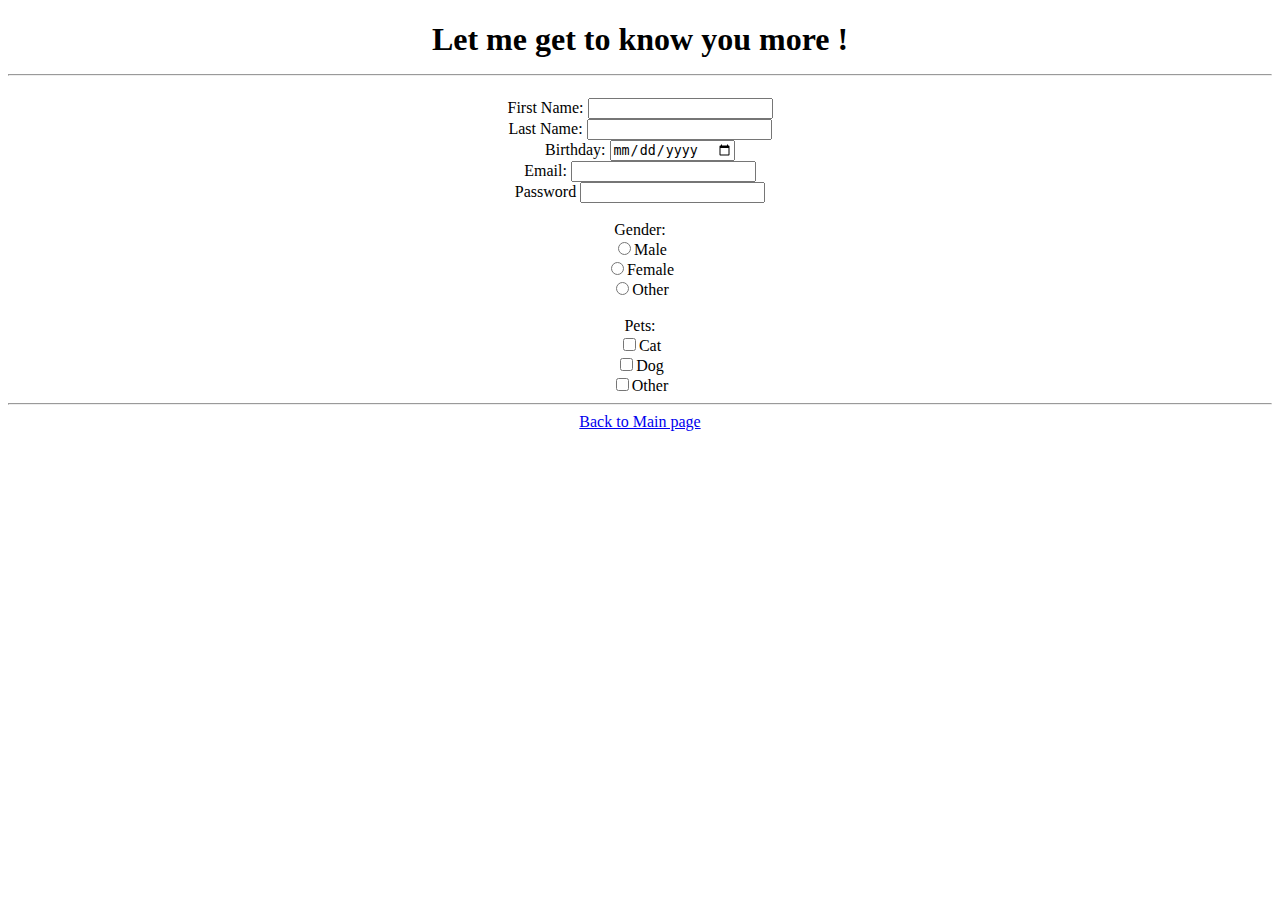
<file: HTML-website/ContactMe.html>
<!DOCTYPE html>
<html>
<head>
	<title>Register</title>
</head>
<body>
	<center><h1>Let me get to know you more !<hr></h1></center>
	<div>
	<center><form method="get">
		First Name: <input type="text" name="firstname"><br>
		Last Name: <input type="text" name="lastname"><br>
		Birthday: <input type="date" name="birthday"><br>
		Email: <input type="Email" name="email" required><br>
		Password <input type="Password" name="password" min="5"></center><br>
		<center>Gender:<br> 
		<input type="radio"name="gender" value="Male">Male<br>
		<input type="radio"name="gender" value="Female">Female<br>
		<input type="radio"name="gender" value="Other">Other</center><br>
		<center>Pets: <br>
		<input type="checkbox" name="cat">Cat<br>
		<input type="checkbox" name="dog">Dog<br>
		<input type="checkbox" name="other">Other<br></center>
		<!--Car:<br>
		<select name="cars">
			<option value="volvo" name="volvo">Volvo</option>
			<option value="bmw" name="bmw">BMW</option>
		</select><br>
		<input type="submit" value="Sign up!">
		<input type="reset"> -->
	</form>
	</div><hr>
	<center><a href="index.html">Back to Main page</a></center>
</body>
</html>
</file>
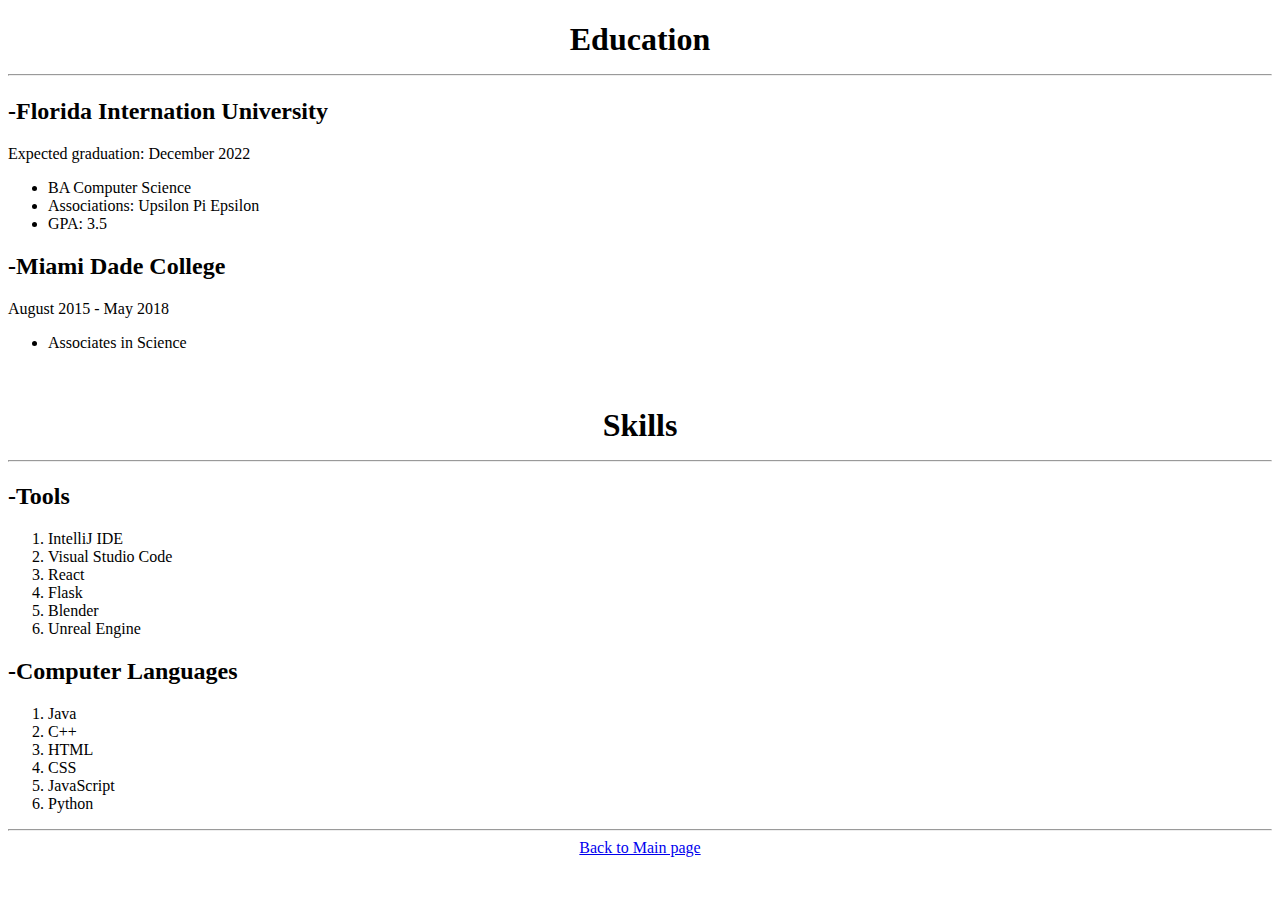
<file: HTML-website/EducationPage.html>
<!DOCTYPE html>
<html>
<head>
	<title>Education/Skills</title>
</head>
<body>
	<center><h1>Education<hr></h1></center>
	<h2>-Florida Internation University</h2>
	<p>Expected graduation: December 2022</p>
	<ul>
		<li>BA Computer Science	</li>
		<li>Associations: Upsilon Pi Epsilon</li>
		<li>GPA: 3.5</li>
	</ul>
	<h2>-Miami Dade College</h2>
	<p>August 2015 - May 2018</p>
	<ul>
		<li>Associates in Science</li>
	</ul>
	<br>
	<center><h1>Skills<hr></h1></center>
	<h2>-Tools</h2>
	<ol>
		<li>IntelliJ IDE</li>
		<li>Visual Studio Code</li>
		<li>React</li>
		<li>Flask</li>
		<li>Blender</li>
		<li>Unreal Engine</li>
	</ol>
	<h2>-Computer Languages</h2>
	<ol>
		<li>Java</li>
		<li>C++</li>
		<li>HTML</li>
		<li>CSS</li>
		<li>JavaScript</li>
		<li>Python</li>

	</ol>

	<center><hr><a href="index.html">Back to Main page</a></center>
</body>
</html>
</file>
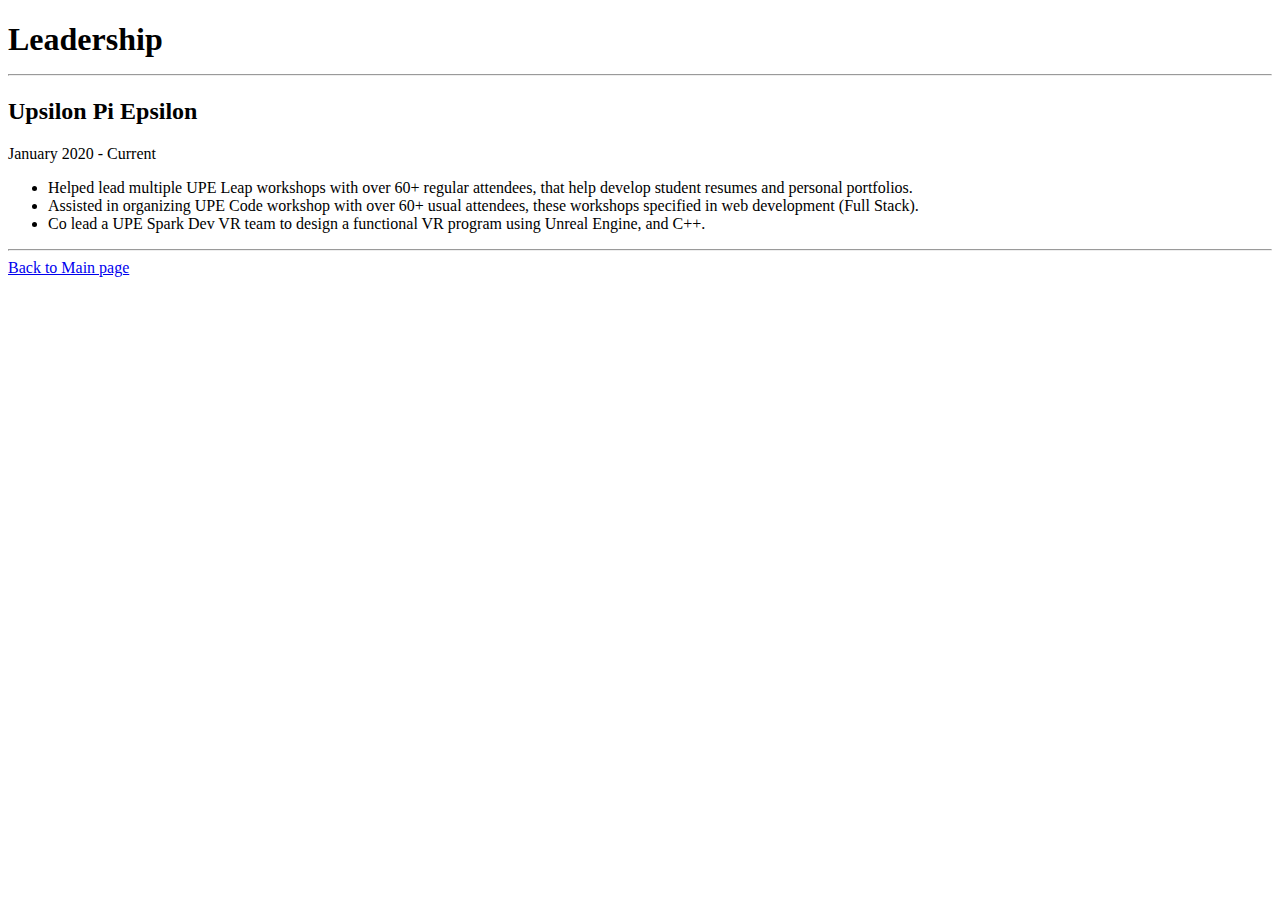
<file: HTML-website/Leadership.html>
<!DOCTYPE html>
<html>
<head>
	<title>Leadership</title>
</head>
<body>
	<h1>Leadership<hr></h1>
	<h2>Upsilon Pi Epsilon</h2>
	<p>January 2020 - Current</p>
	<ul>
		<li>Helped lead multiple UPE Leap workshops with over 60+ regular attendees, that
      help develop student resumes and personal portfolios.</li>
      <li>Assisted in organizing UPE Code workshop with over 60+ usual attendees, these
     workshops specified in web development (Full Stack).</li>
     <li>Co lead a UPE Spark Dev VR team to design a functional VR program using
     Unreal Engine, and C++.</li>
	</ul>
	<hr>
	<a href="index.html">Back to Main page</a>
</body>
</html>
</file>
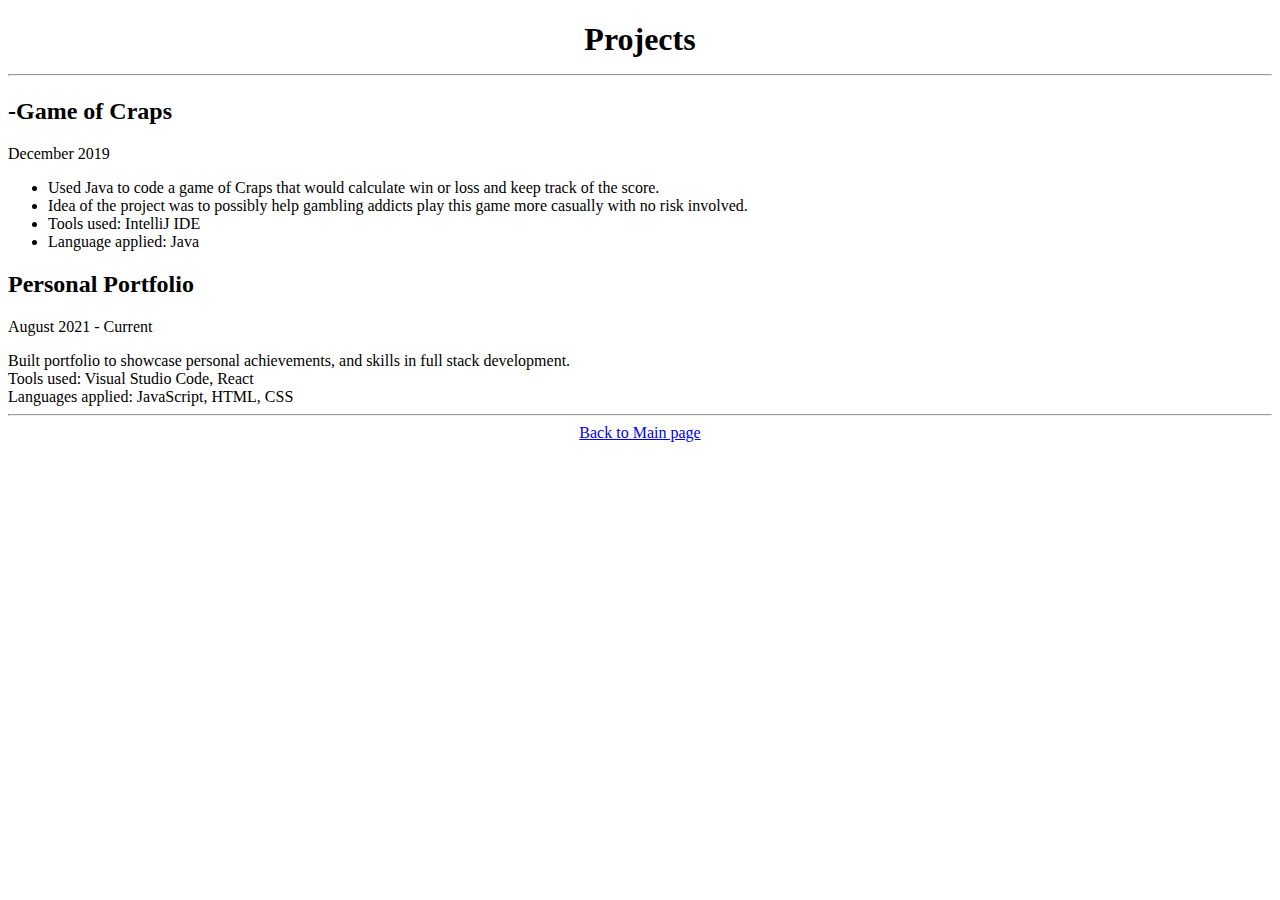
<file: HTML-website/Projects.html>
<!DOCTYPE html>
<html>
<head>
	<title>Projects</title>
</head>
	<center><h1>Projects<hr></h1></center>
<body>
	<h2>-Game of Craps</h2>
	<p>December 2019</p>
	<ul>
		<li>Used Java to code a game of Craps that would calculate win or loss
     and keep track of the score.</li>
     <li>Idea of the project was to possibly help gambling addicts play this game
     more casually with no risk involved.</li>
     <li>Tools used: IntelliJ IDE</li>
     <li>Language applied: Java</li>
	</ul>
	<h2>Personal Portfolio</h2>
	<p>August 2021 - Current</p>
	<li>Built portfolio to showcase personal achievements, and skills in full stack development.</li>
	<li>Tools used: Visual Studio Code, React</li> 
	<li>Languages applied: JavaScript, HTML, CSS</li>

	<center><hr><a href="index.html">Back to Main page</a></center>
</body>
</html>
</file>
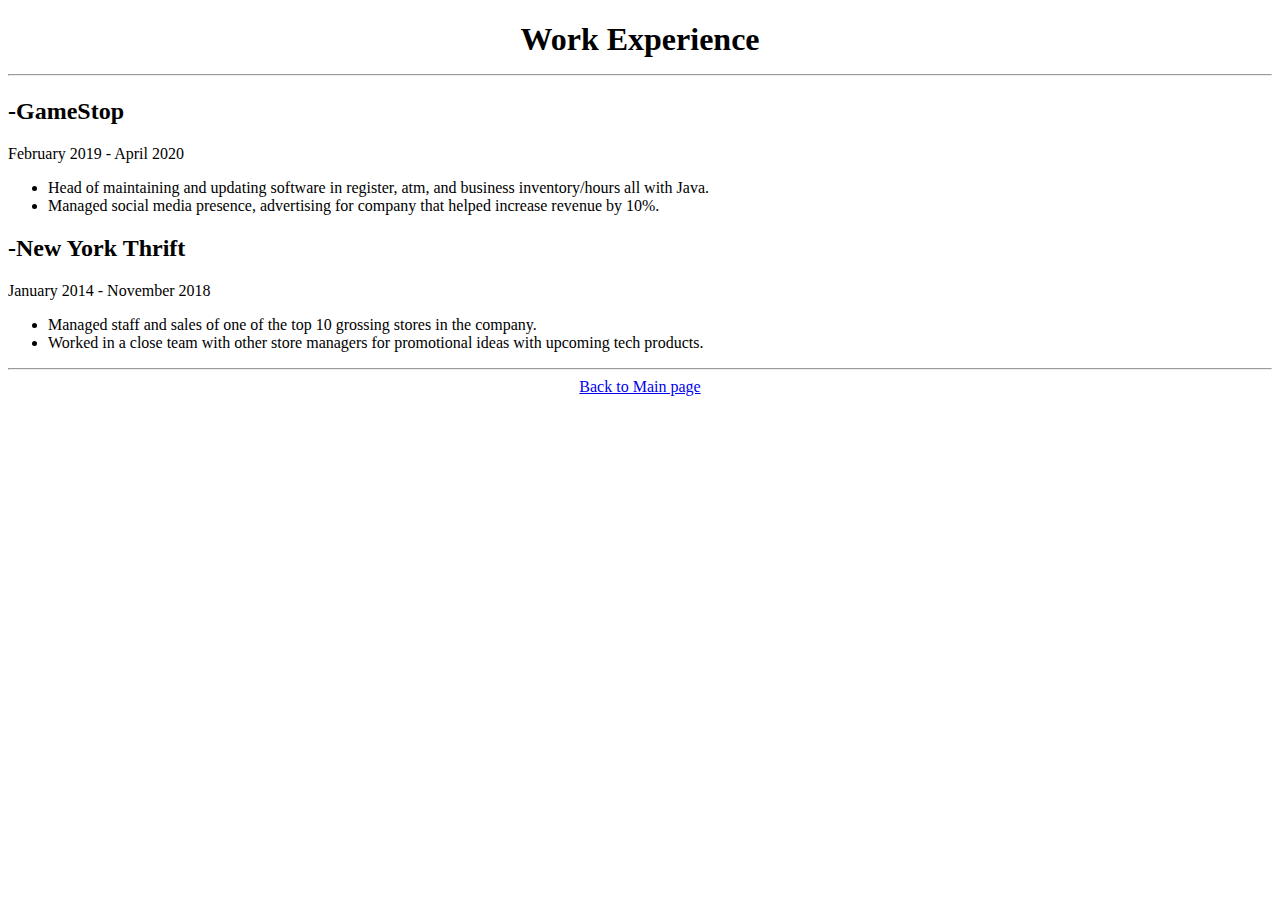
<file: HTML-website/WorkExperience.html>
<!DOCTYPE html>
<html>
<head>
	<title>Experience</title>
</head>
<body>
	<center><h1>Work Experience<hr></h1></center>
	<h2>-GameStop</h2>
	<p>February 2019 - April 2020 </p>
	<ul>
		<li>Head of maintaining and updating software in register, atm, and business 
     inventory/hours all with Java.</li>
     <li>Managed social media presence, advertising for company that helped 
     increase revenue by 10%.
</li>
	</ul>
	<h2>-New York Thrift</h2>
	<p>January 2014 - November 2018 </p>
	<ul>
		<li>Managed staff and sales of one of the top 10 grossing stores in the company.</li>
		<li>Worked in a close team with other store managers for promotional ideas with 
      upcoming tech products.</li>
	</ul>
	<hr>

	<center><a href="index.html">Back to Main page</a></center>
</body>
</html>
</file>
